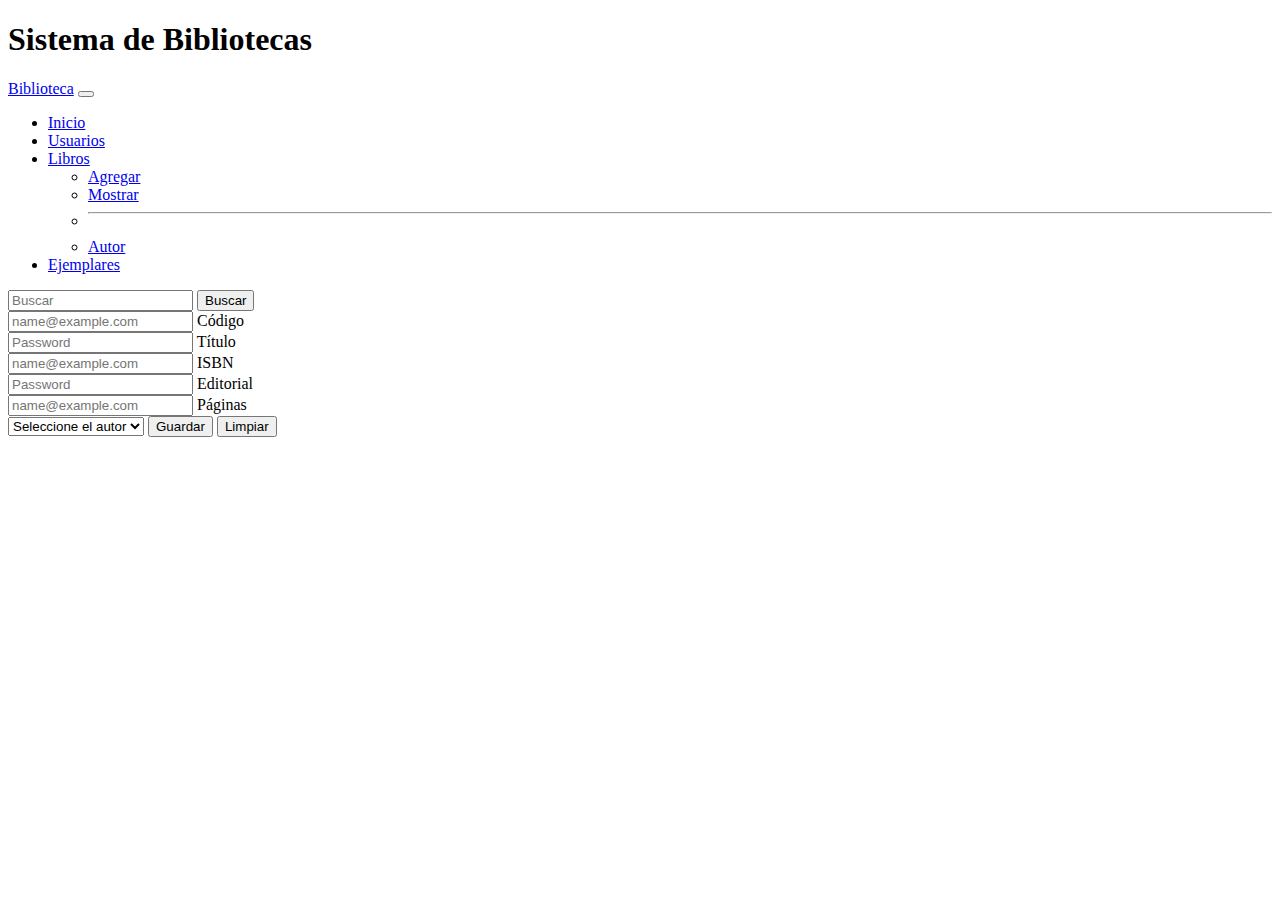
<file: AgregarLibro.html>
<!doctype html>
<html lang="en">

<head>
    <meta charset="utf-8">
    <meta name="viewport" content="width=device-width, initial-scale=1">
    <title>Biblioteca</title>
    <link rel="stylesheet" href="../css/estilos.css">
    <link href="https://cdn.jsdelivr.net/npm/bootstrap@5.3.0-alpha1/dist/css/bootstrap.min.css" rel="stylesheet"
        integrity="sha384-GLhlTQ8iRABdZLl6O3oVMWSktQOp6b7In1Zl3/Jr59b6EGGoI1aFkw7cmDA6j6gD" crossorigin="anonymous">
</head>

<body>
    <div class="container">
        <!-- Content here -->
        <div id="titulo">
            <h1>Sistema de Bibliotecas</h1>
        </div>
        <nav class="navbar navbar-expand-lg bg-body-tertiary">
            <div class="container-fluid">
                <a class="navbar-brand" href="#">Biblioteca</a>
                <button class="navbar-toggler" type="button" data-bs-toggle="collapse"
                    data-bs-target="#navbarSupportedContent" aria-controls="navbarSupportedContent"
                    aria-expanded="false" aria-label="Toggle navigation">
                    <span class="navbar-toggler-icon"></span>
                </button>
                <div class="collapse navbar-collapse" id="navbarSupportedContent">
                    <ul class="navbar-nav me-auto mb-2 mb-lg-0">
                        <li class="nav-item">
                            <a class="nav-link active" aria-current="page" href="#">Inicio</a>
                        </li>
                        <li class="nav-item">
                            <a class="nav-link" href="#">Usuarios</a>
                        </li>
                        <li class="nav-item dropdown">
                            <a class="nav-link dropdown-toggle" href="#" role="button" data-bs-toggle="dropdown"
                                aria-expanded="false">
                                Libros
                            </a>
                            <ul class="dropdown-menu">
                                <li><a class="dropdown-item" href="#">Agregar</a></li>
                                <li><a class="dropdown-item" href="#">Mostrar</a></li>
                                <li>
                                    <hr class="dropdown-divider">
                                </li>
                                <li><a class="dropdown-item" href="#">Autor</a></li>
                            </ul>
                        </li>
                        <li class="nav-item">
                            <a class="nav-link" href="#" role="button">Ejemplares</a>
                        </li>
                    </ul>
                    <form class="d-flex" role="search">
                        <input class="form-control me-2" type="search" placeholder="Buscar" aria-label="Search">
                        <button class="btn btn-outline-success" type="submit">Buscar</button>
                    </form>
                </div>
            </div>
        </nav>
        <form name="AgregarLibro" method="POST" action="Controller/UsuarioController.php">
            <div class="form-floating mb-3">
                <input type="text" class="form-control" id="codigo" placeholder="name@example.com">
                <label for="codigo">Código</label>
            </div>
            <div class="form-floating mb-3">
                <input type="text" name="titulo" class="form-control" id="titulo" placeholder="Password">
                <label for="titulo">Título</label>
            </div>
            <div class="form-floating mb-3">
                <input type="text" class="form-control" id="isbn" placeholder="name@example.com">
                <label for="isbn">ISBN</label>
            </div>
            <div class="form-floating mb-3">
                <input type="text" class="form-control" id="editorial" placeholder="Password">
                <label for="editorial">Editorial</label>
            </div>
            <div class="form-floating mb-3">
                <input type="text" class="form-control" id="paginas" placeholder="name@example.com">
                <label for="paginas">Páginas</label>
            </div>
            <select class="form-select form-select-lg mb-3" aria-label=".form-select-lg example">
                <option selected>Seleccione el autor</option>
                <option value="1">One</option>
                <option value="2">Two</option>
                <option value="3">Three</option>
            </select>
            <button type="submit" class="btn btn-outline-primary">Guardar</button>
            <button type="reset" class="btn btn-outline-secondary">Limpiar</button>
        </form>

        <script src="https://cdn.jsdelivr.net/npm/bootstrap@5.3.0-alpha1/dist/js/bootstrap.bundle.min.js"
            integrity="sha384-w76AqPfDkMBDXo30jS1Sgez6pr3x5MlQ1ZAGC+nuZB+EYdgRZgiwxhTBTkF7CXvN"
            crossorigin="anonymous"></script>
</body>

</html>
</file>
<file: css/estilos.css>
#rojo {
    background-color: red;
}

#rojo1 {
    background-color: red;
}

#verde {
    background-color: green;
}
</file>
